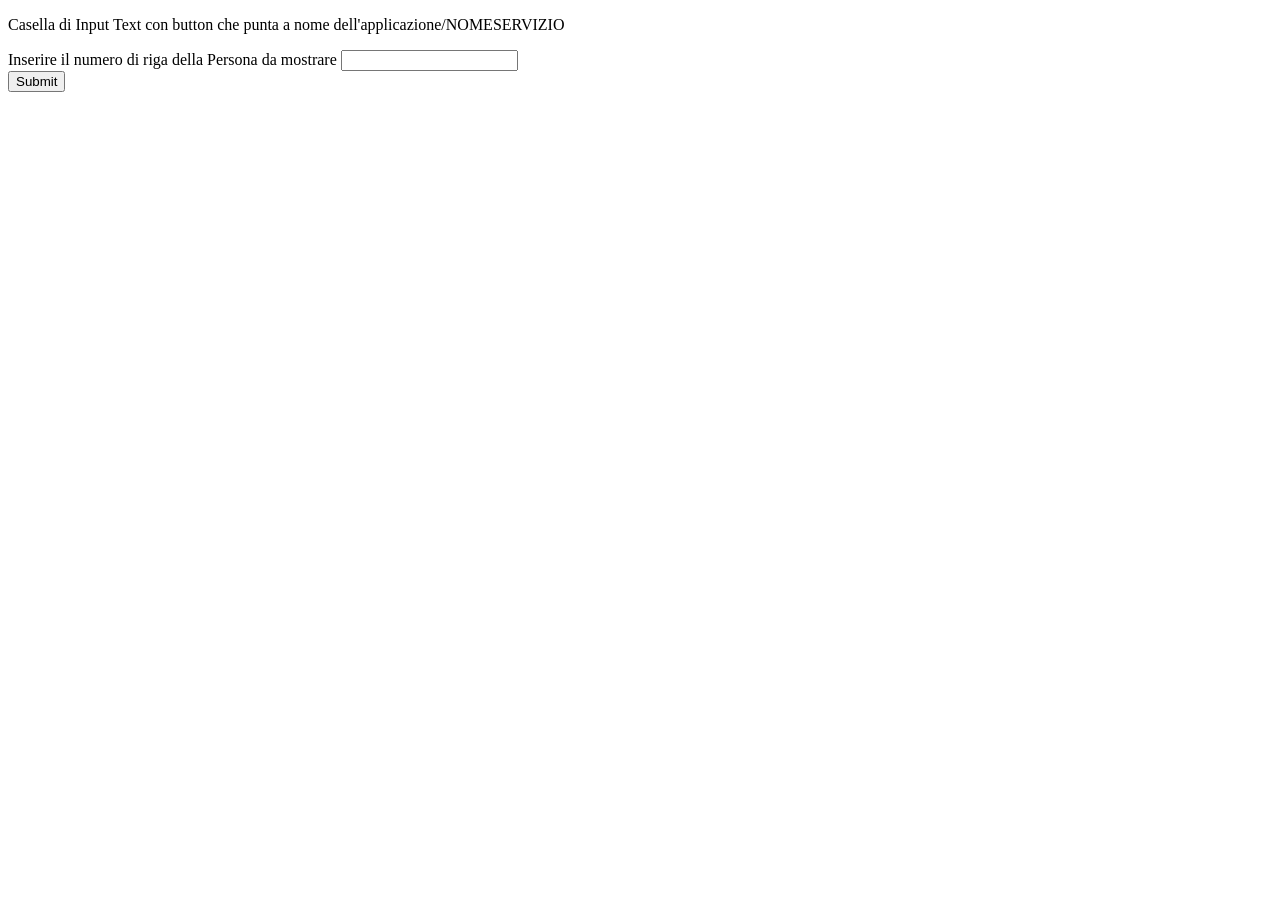
<file: web/index.html>
<!DOCTYPE HTML PUBLIC "-//W3C//DTD HTML 4.01 Transitional//EN"
    "http://www.w3.org/TR/html4/loose.dtd">

<html>
    <head>
        <meta http-equiv="Content-Type" content="text/html; charset=UTF-8">
        <title>Welcome to Spring Web project</title>
    </head>

    <body>
        <p>Casella di Input Text con button che punta a 
            nome dell'applicazione/NOMESERVIZIO
        </p>
        <form action="/WebSpringDAO/echo.htm" accept="application/json">
            <label>Inserire il numero di riga della Persona da mostrare</label>
            
            <input type="text" name="parametro"><br>
            <input type="submit" value="Submit">
        </form>
    </body>
</html>
</file>
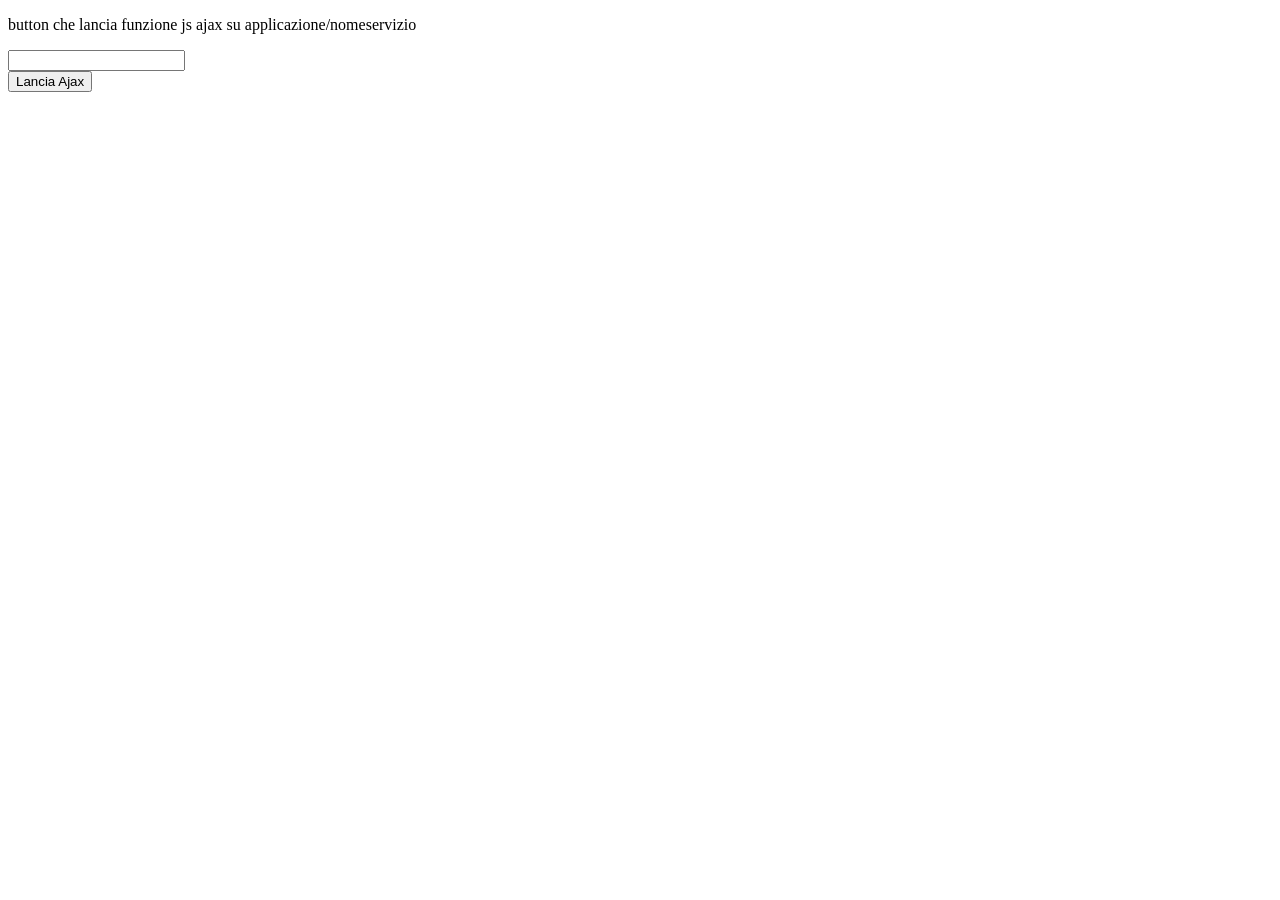
<file: web/indexAjax.html>
<!DOCTYPE HTML PUBLIC "-//W3C//DTD HTML 4.01 Transitional//EN"
    "http://www.w3.org/TR/html4/loose.dtd">

<html>
    <head>
        <meta http-equiv="Content-Type" content="text/html; charset=UTF-8">
        <title>Welcome to Spring Web project</title>
       
    </head>

    <body>
        <p> button che lancia funzione js  
            ajax su applicazione/nomeservizio
        </p>
        <input id="par_001" type="text"><br>
        <button id="btn_001">Lancia Ajax</button> 
        <div id="result"></div>
        
        <script src="https://ajax.googleapis.com/ajax/libs/jquery/1.10.2/jquery.min.js"></script>
        <script src="indexAjax.js"></script>
    </body>
</html>
</file>
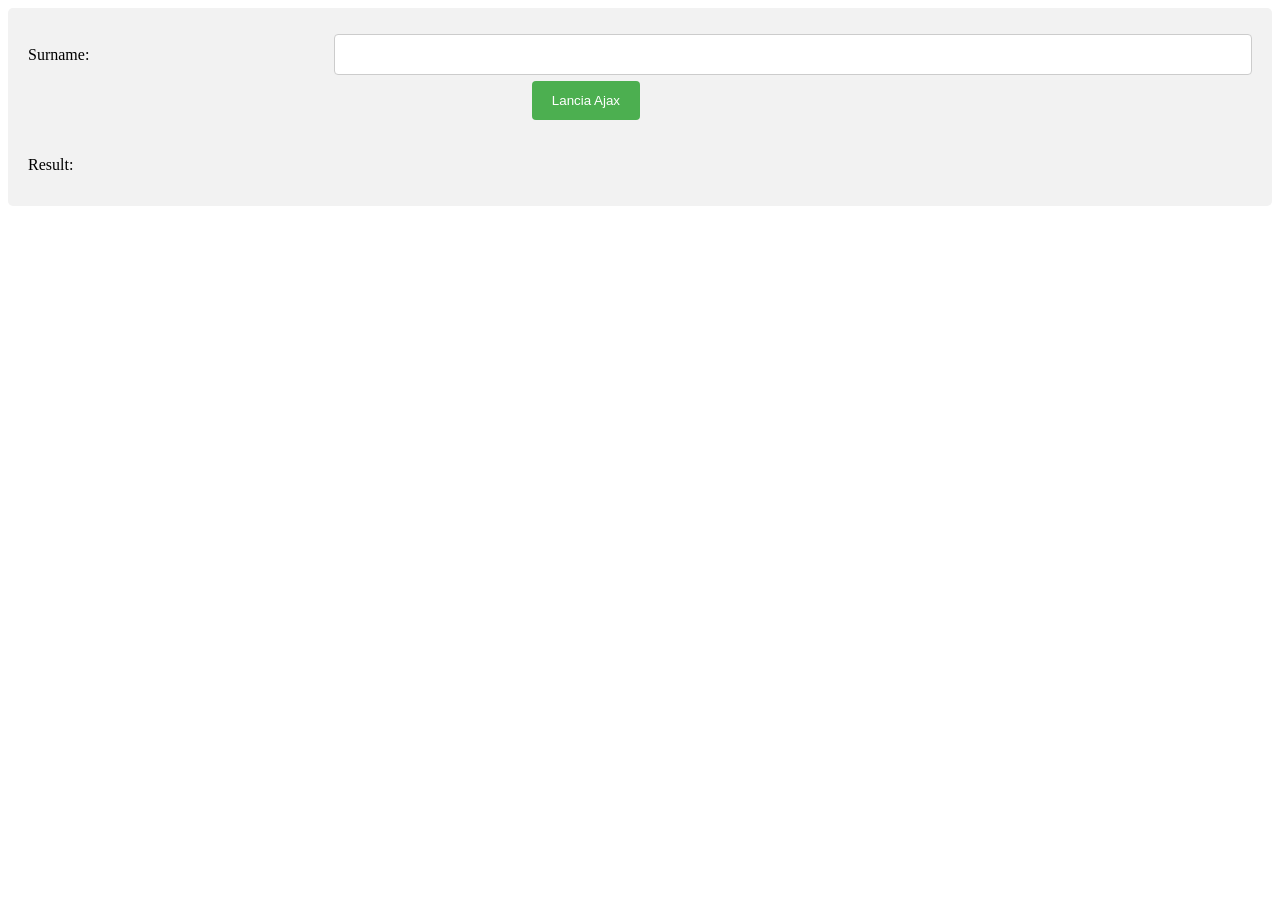
<file: web/indexAjaxcss.html>
<!DOCTYPE html PUBLIC "-//W3C//DTD HTML 4.01 Transitional//EN"
    "http://www.w3.org/TR/html4/loose.dtd">
<html>
    <head>
        <meta http-equiv="Content-Type" content="text/html; charset=UTF-8">
        <title>Welcome to Spring Web project</title>
        <link rel="stylesheet" href="index.css">
    </head>

    <body>
        <div class="container">
            <div class="row">
                <div class="col-25">
                    <label id="fname">Surname: </label>
                </div>
                <div class="col-75">
                    <input type="text" id="par_001" name="surname"> <!-- placeholder="Your name.." -->
                </div>
                <div class="row">
                    <div class="col-25">
                    <input id="btn_001" type="submit" value="Lancia Ajax">
                    <!--<button id="btn_001">Lancia Ajax</button>--> 
                     </div>
                </div>
                <br>
                <div class="col-25">
                    <label id="fris">Result: </label>
                </div>
                <div class="row">
                    <div class="col-75">
                        <div id="result"></div>
                    </div>
                </div>
            </div>

        </div>

        <script src="https://ajax.googleapis.com/ajax/libs/jquery/1.10.2/jquery.min.js"></script>
        <script src="indexAjax.js"></script>
    </body>
</html>
</file>
<file: web/index.css>
input[type=text], select, textarea{
  width: 100%;
  padding: 12px;
  border: 1px solid #ccc;
  border-radius: 4px;
  box-sizing: border-box;
  resize: vertical;
}

/* Style the label to display next to the inputs */
label {
  padding: 12px 12px 12px 0;
  display: inline-block;
}

/* Style the submit button */
input[type=submit] {
  background-color: #4CAF50;
  color: white;
  padding: 12px 20px;
  border: none;
  border-radius: 4px;
  cursor: pointer;
  float: right;
}

/* Style the container */
.container {
  border-radius: 5px;
  background-color: #f2f2f2;
  padding: 20px;
}

/* Floating column for labels: 25% width */
.col-25 {
  float: left;
  width: 25%;
  margin-top: 6px;
}

/* Floating column for inputs: 75% width */
.col-75 {
  float: left;
  width: 75%;
  margin-top: 6px;
}

/* Clear floats after the columns */
.row:after {
  content: "";
  display: table;
  clear: both;
}

/* Responsive layout - when the screen is less than 600px wide, make the two columns stack on top of each other instead of next to each other */
@media screen and (max-width: 600px) {
  .col-25, .col-75, input[type=submit] {
    width: 100%;
    margin-top: 0;
  }
}
</file>
